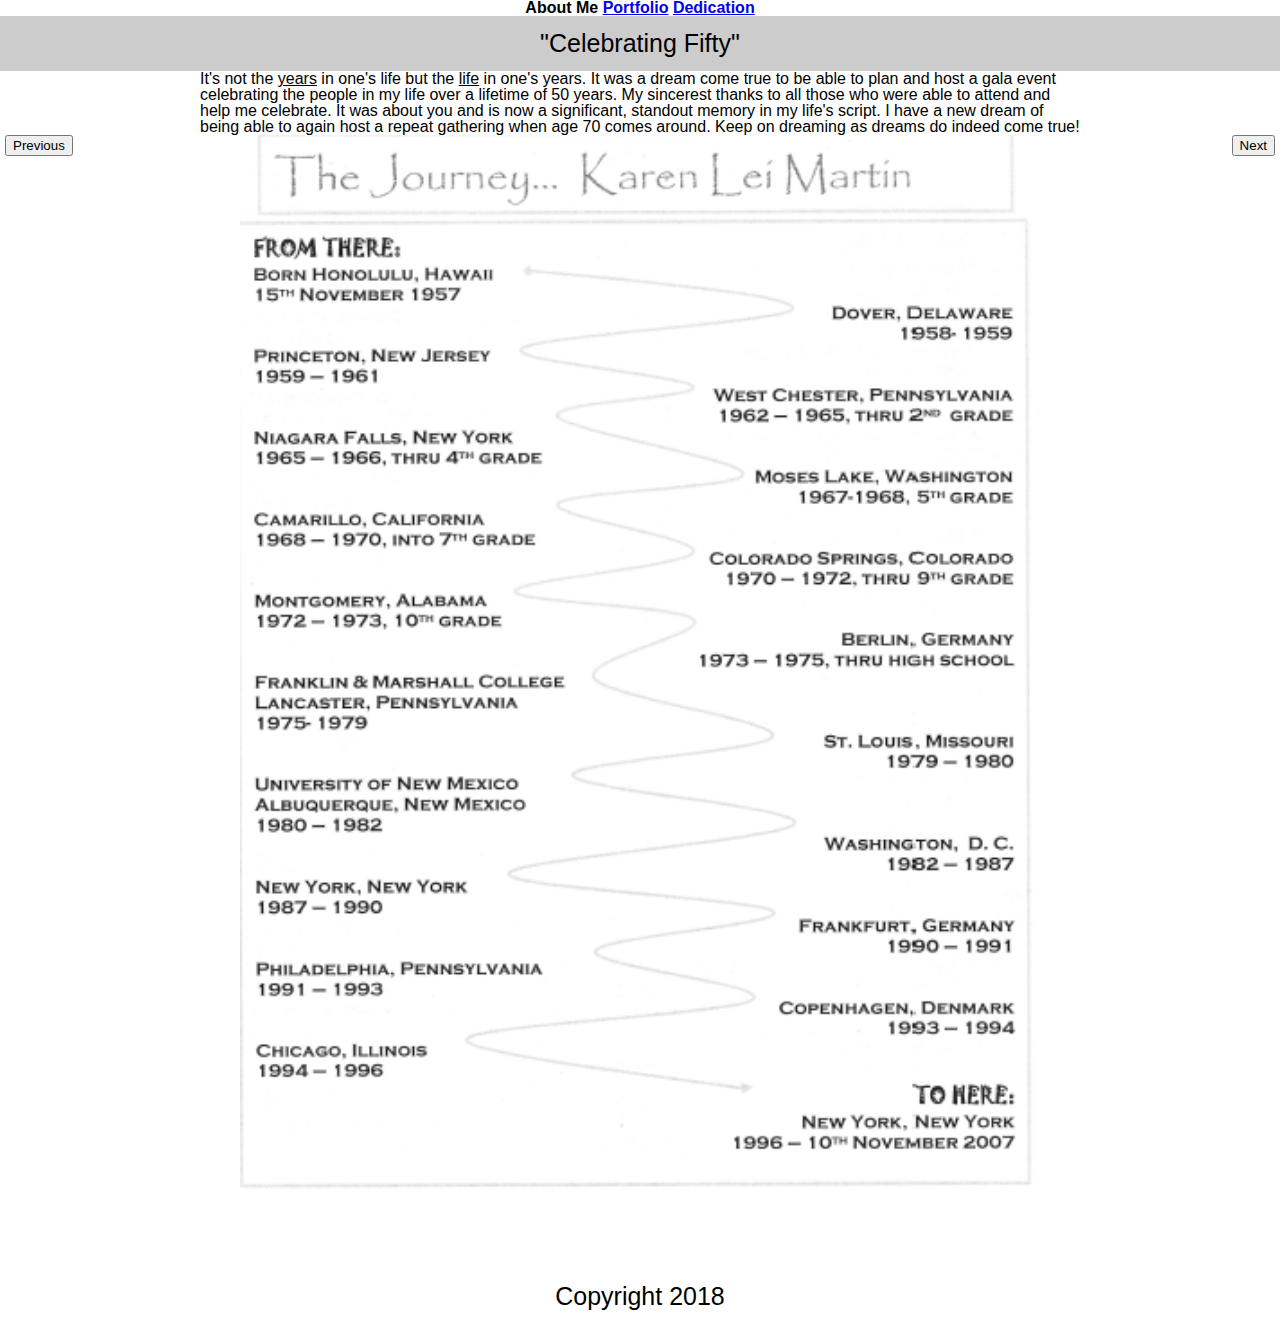
<file: index.html>
<!DOCTYPE html>
<html lang="en">
<head>
	<meta charset="UTF-8">
	<title>Project</title>
<link href='http://fonts.googleapis.com/css?family=Open+Sans:300italic,300,600,800' rel='stylesheet' type='text/css'>

  <!-- external CSS link -->
  <link rel="stylesheet" href="./reset.css">
  <link rel="stylesheet" href="./styleproj.css">
</head>
<body>
		<nav>
      <strong>About Me</strong>
      
      <a href="./portfolioproj.html">Portfolio</a>
      <a href="./dedication.html">Dedication</a>
    </nav>
<header>
	<p1>"Celebrating Fifty"
</header>        
<article>
	<p3>It's not the <i>years</i> in one's life but the <i>life</i> in one's years.  It was a dream come true to be able to plan and host a gala event celebrating the people in my life over a lifetime of 50 years.  My sincerest thanks to all those who were able to attend and help me celebrate.  It was about you and is now a significant, standout memory in my life's script.  I have a new dream of being able to again host a repeat gathering when age 70 comes around.  Keep on dreaming as dreams do indeed come true!</p3>

<section>
  <button class="next">Next</button>
  <button class="prev">Previous</button>
  <div class="container">
    <div style="display: inline-block">
      <img src="./journey.png"/>
	  </div>
	  <div>
      <img src="./invite.png"/>
     </div>

			<script type="text/javascript" src="https://cdnjs.cloudflare.com/ajax/libs/jquery/3.3.1/jquery.min.js"></script>
    		<script src="./proj.js"></script>

  </section>
</article>

 <footer>
  
  <ul>
      <li>
        <a href="#">
          <img src="./twitter.png" alt="Twitter logo">
          </a></li>
      <li>
        <a href="#">
          <img src="./facebook.png" alt="Facebook logo">
        </a>
      </li>
    </ul>

    <p class="copyright">Copyright 2018</p>
  </footer>
   </body>
</html>
</file>
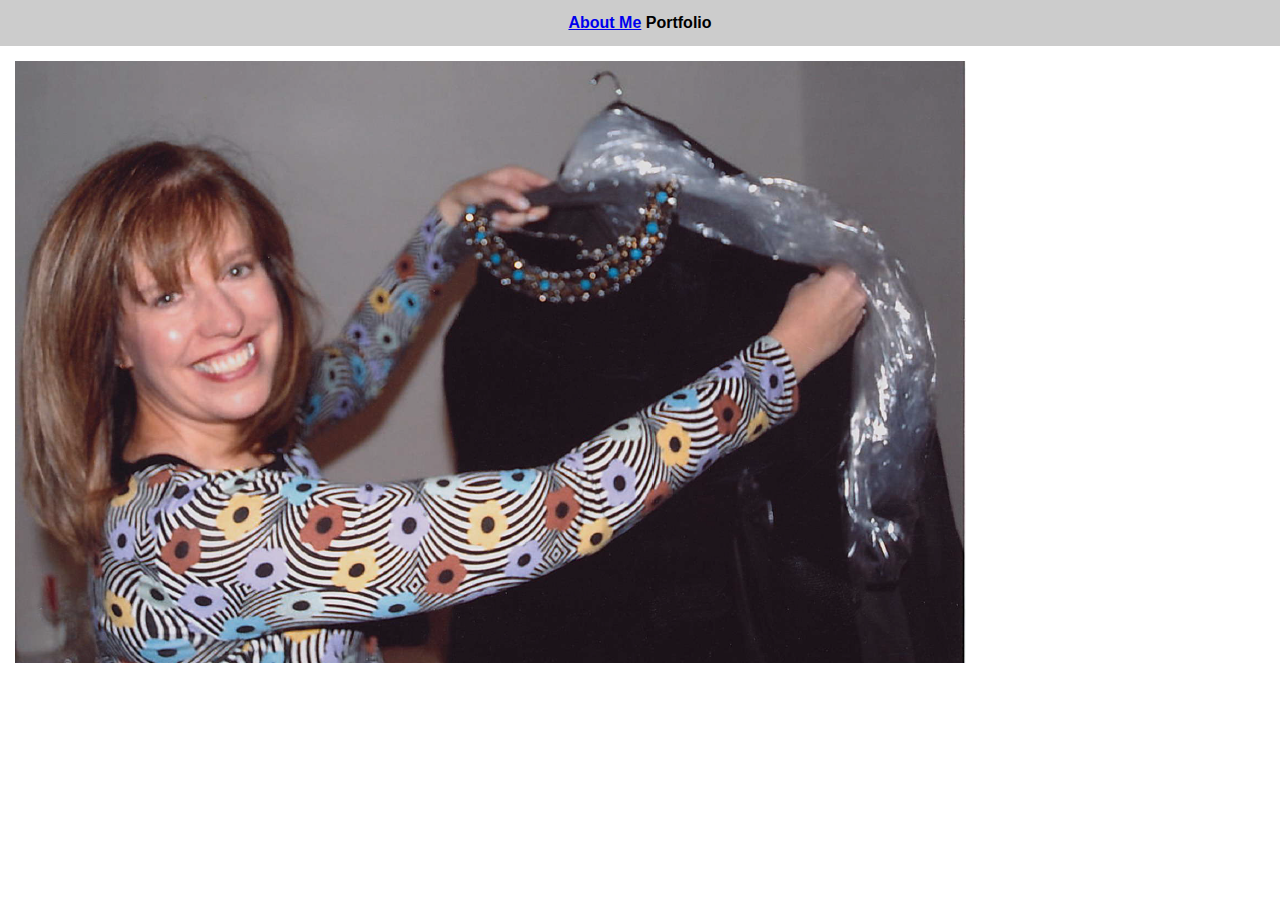
<file: portfolioproj.html>
<!DOCTYPE html>
<html lang="en">
  <head>
      <meta charset="utf-8">
      <meta name="description" content="Your description goes here">
      <meta name="keywords" content="one, two, three">

    <title>Karen Martin | Portfolio</title>

    <!-- external CSS link -->
      <link rel="stylesheet" href="./reset.css">
    <link rel="stylesheet" href="./styleproj.css">

  </head>
    <header>
  <body>
		<nav>
      <a href = "./index.html">About Me</a>
      <strong>Portfolio</strong>
     	</nav>
    </header>
<div class="center">
<img class="mySlides" src="./img1.png">
<img class="mySlides" src="./img10.png">
<img class="mySlides" src="./img6.png">
<img class="mySlides" src="./img4.png">
<img class="mySlides" src="./flowers.png">
<img class="mySlides" src="./img2.png">
<img class="mySlides" src="./img7.png">
<img class="mySlides" src="./img8.png">
<img class="mySlides" src="./img3.png">
<img class="mySlides" src="./img5.png">
</div>
</body>

    
   
			<script type="text/javascript" src="https://cdnjs.cloudflare.com/ajax/libs/jquery/3.3.1/jquery.min.js"></script>
    		<script src="./proj.js"></script>
  </html>
</file>
<file: styleproj.css>
body {
  font-family: Helvetica, Arial, sans-serif;
}

header{
  background: rgba(204, 204, 204, 5);
  text-align: center;
  margin: auto;
  padding: 15px;
}


nav {
  text-align: center;
  text-size: 20px;
  font-weight: bold;
  font-family: Helvetica;
}

p {
  text-align: center;
  font-size: 25px;
  padding: 15px;
}


p1 {
  display: block;
  margin-left: 200px;
  margin-right: 200px;
  font-size: 25px;
 
 }

p3 {
  display: block;
  margin-left: 200px;
  margin-right: 200px; 
}

i {
  text-decoration: underline
}

.center {
    display: block;
    padding: 15px;
    margin: auto;
    align-items: center; 
      }

.container {
  max-width: 800px;
  background-color: black;
  margin: 0 auto;
  text-align: center;
  position: relative;

}
.container div {
  background-color: white;
  width: 100%;
  display: inline-block;
  display: none;
}
.container img {
  width: 100%;
  height: auto;
}

button {
  position: absolute;
}

.next {
  right: 5px;
}

.prev {
  left: 5px;
}
</file>
